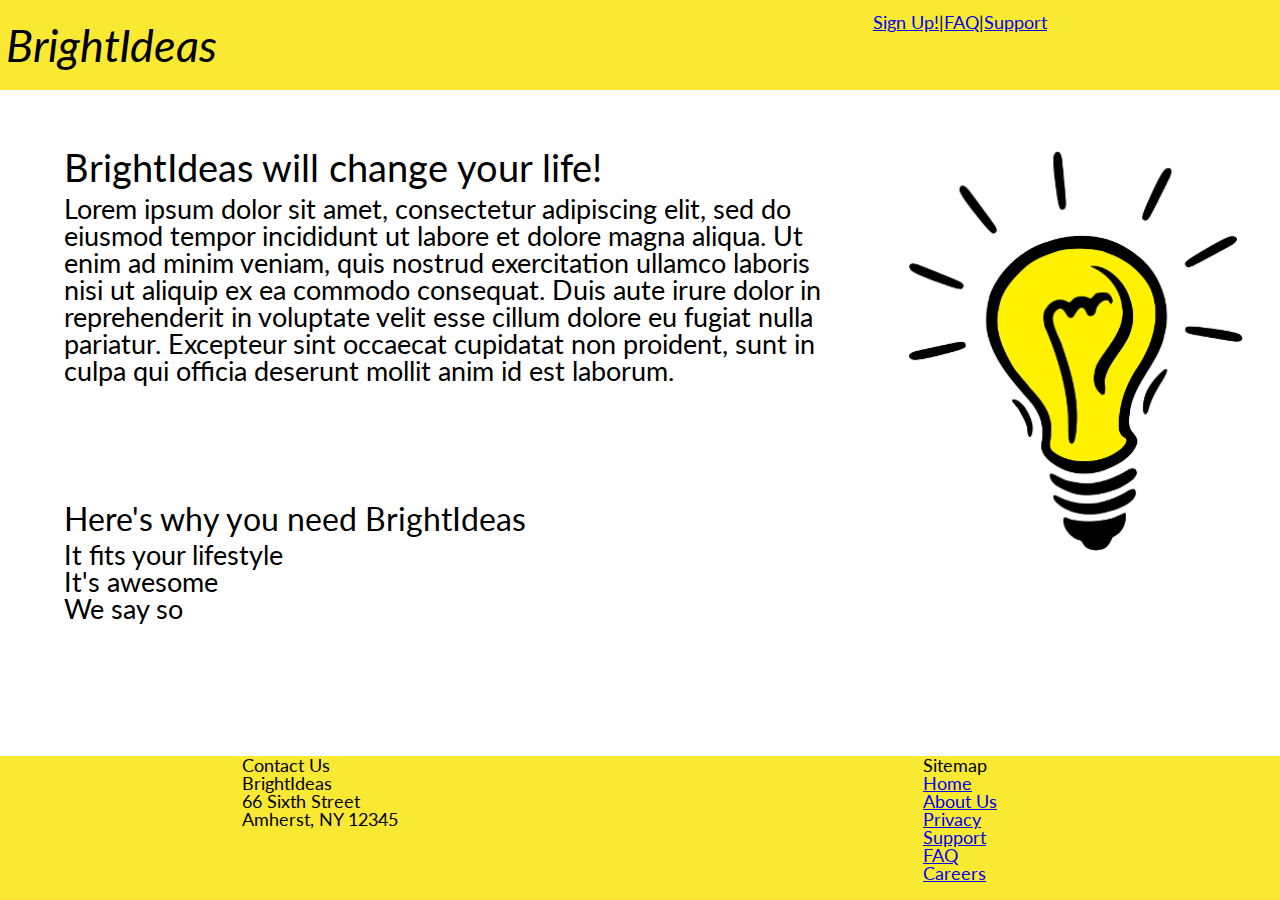
<file: index.html>
<html xmlns="http://www.w3.org/1999/xhtml">
<head>
  <meta name="generator" content=
  "HTML Tidy for Linux (vers 25 March 2009), see www.w3.org" />
  <meta charset="UTF-8" />
  <meta name="viewport" content=
  "width=device-width, initial-scale=1,user-scalable=yes" />
  <link rel="stylesheet" href="https://fonts.googleapis.com/css?family=Lato" type=
  "text/css" />
  <link rel="stylesheet" href="css/reset.css" type="text/css" />
  <link rel="stylesheet" href="css/style.css" type="text/css" />

  <title>BrightIdeas</title>
</head>

<body>
  <div class="container">
    <div class="header">
      <div class="item header_left">
        <h1 class="heading"><a href="index.html"> BrightIdeas </a></h1>
      </div>

      <div class="item header_right">
        <a href="signup.html"> Sign Up! </a> | <a href="faq.html"> FAQ </a> | <a href="#"> Support </a>
      </div>
    </div>

    <div class="content-left homeContainer">
      <div class="item content-left-top">
        <h2>BrightIdeas will change your life!</h2>

        <p class="lorem">Lorem ipsum dolor sit amet, consectetur adipiscing elit, sed do
        eiusmod tempor incididunt ut labore et dolore magna aliqua. Ut enim ad minim
        veniam, quis nostrud exercitation ullamco laboris nisi ut aliquip ex ea commodo
        consequat. Duis aute irure dolor in reprehenderit in voluptate velit esse cillum
        dolore eu fugiat nulla pariatur. Excepteur sint occaecat cupidatat non proident,
        sunt in culpa qui officia deserunt mollit anim id est laborum.</p>
      </div>

      <div class="item content-left-bottom">
        <ul>
          <li>
            <h3>Here's why you need BrightIdeas</h3>
          </li>

          <li>It fits your lifestyle</li>

          <li>It's awesome</li>

          <li>We say so</li>
        </ul>
      </div>
    </div>

    <div class="item content-right"><img id="blinking_image" src="images/brightIdea.png"
    alt="an image of a lightbulb" /></div>

    <div class="footer">
      <div class="item footer_left">
        <ul>
          <li>
            <h4>Contact Us</h4>
          </li>

          <li>BrightIdeas</li>

          <li>66 Sixth Street</li>

          <li>Amherst, NY 12345</li>
        </ul>
      </div>

      <div class="item footer_right">
        <ul>
          <li>Sitemap</li>

          <li><a href="index.html">Home</a></li>

          <li><a href="#">About Us</a></li>

          <li><a href="#">Privacy</a></li>

          <li><a href="#">Support</a></li>

          <li><a href="faq.html">FAQ</a></li>

          <li><a href="#">Careers</a></li>
        </ul>
      </div>
    </div>
  </div>
</body>
</html>
</file>
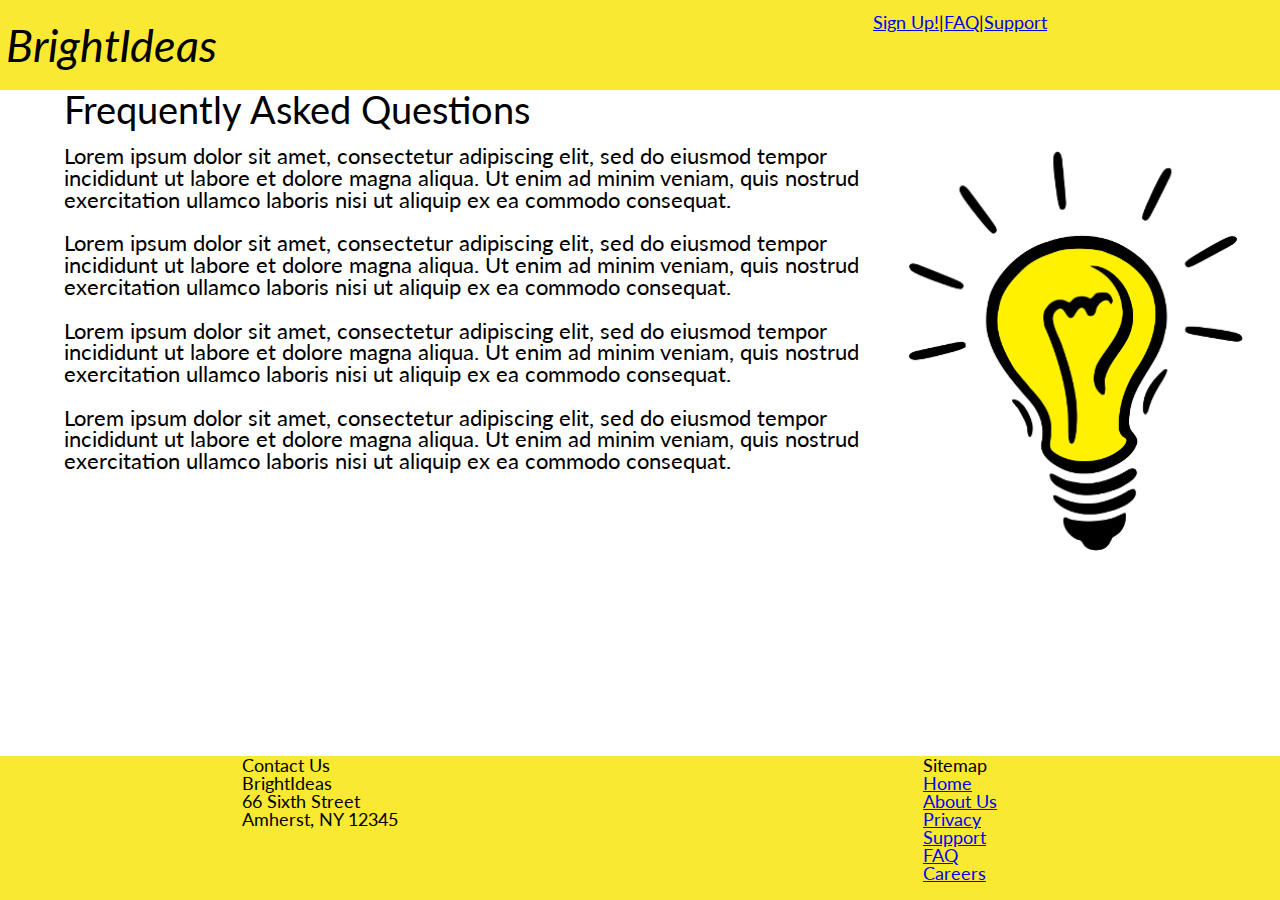
<file: faq.html>
<html xmlns="http://www.w3.org/1999/xhtml">
<head>
  <meta name="generator" content=
  "HTML Tidy for Linux (vers 25 March 2009), see www.w3.org" />
  <meta charset="UTF-8" />
  <meta name="viewport" content=
  "width=device-width, initial-scale=1,user-scalable=yes" />
  <link rel="stylesheet" href="https://fonts.googleapis.com/css?family=Lato" type=
  "text/css" />
  <link rel="stylesheet" href="css/reset.css" type="text/css" />
  <link rel="stylesheet" href="css/style.css" type="text/css" />

  <title>BrightIdeas</title>
</head>

<body>
  <div class="container">
    <div class="header">
      <div class="item header_left">
        <h1 class="heading"><a href="index.html"> BrightIdeas </a></h1>
      </div>

      <div class="item header_right">
        <a href="signup.html"> Sign Up! </a> | <a href="faq.html"> FAQ </a> | <a href="#"> Support </a>
      </div>
    </div>

    <div class="content-left faqContainer">
      <h2>Frequently Asked Questions</h2>
      <p>Lorem ipsum dolor sit amet, consectetur adipiscing elit, sed do eiusmod tempor incididunt ut labore et dolore magna aliqua. Ut enim ad minim veniam, quis nostrud exercitation ullamco laboris nisi ut aliquip ex ea commodo consequat. </p>
      <br />
      <p>Lorem ipsum dolor sit amet, consectetur adipiscing elit, sed do eiusmod tempor incididunt ut labore et dolore magna aliqua. Ut enim ad minim veniam, quis nostrud exercitation ullamco laboris nisi ut aliquip ex ea commodo consequat. </p>
      <br />
      <p>Lorem ipsum dolor sit amet, consectetur adipiscing elit, sed do eiusmod tempor incididunt ut labore et dolore magna aliqua. Ut enim ad minim veniam, quis nostrud exercitation ullamco laboris nisi ut aliquip ex ea commodo consequat. </p>
      <br />
      <p>Lorem ipsum dolor sit amet, consectetur adipiscing elit, sed do eiusmod tempor incididunt ut labore et dolore magna aliqua. Ut enim ad minim veniam, quis nostrud exercitation ullamco laboris nisi ut aliquip ex ea commodo consequat. </p>
      <br />
    </div>

    <div class="item content-right"><img id="blinking_image" src="images/brightIdea.png"
    alt="an image of a lightbulb" /></div>

    <div class="footer">
      <div class="item footer_left">
        <ul>
          <li>
            <h4>Contact Us</h4>
          </li>

          <li>BrightIdeas</li>

          <li>66 Sixth Street</li>

          <li>Amherst, NY 12345</li>
        </ul>
      </div>

      <div class="item footer_right">
        <ul>
          <li>Sitemap</li>

          <li><a href="index.html">Home</a></li>

          <li><a href="#">About Us</a></li>

          <li><a href="#">Privacy</a></li>

          <li><a href="#">Support</a></li>

          <li><a href="faq.html">FAQ</a></li>

          <li><a href="#">Careers</a></li>
        </ul>
      </div>
    </div>
  </div>
</body>
</html>
</file>
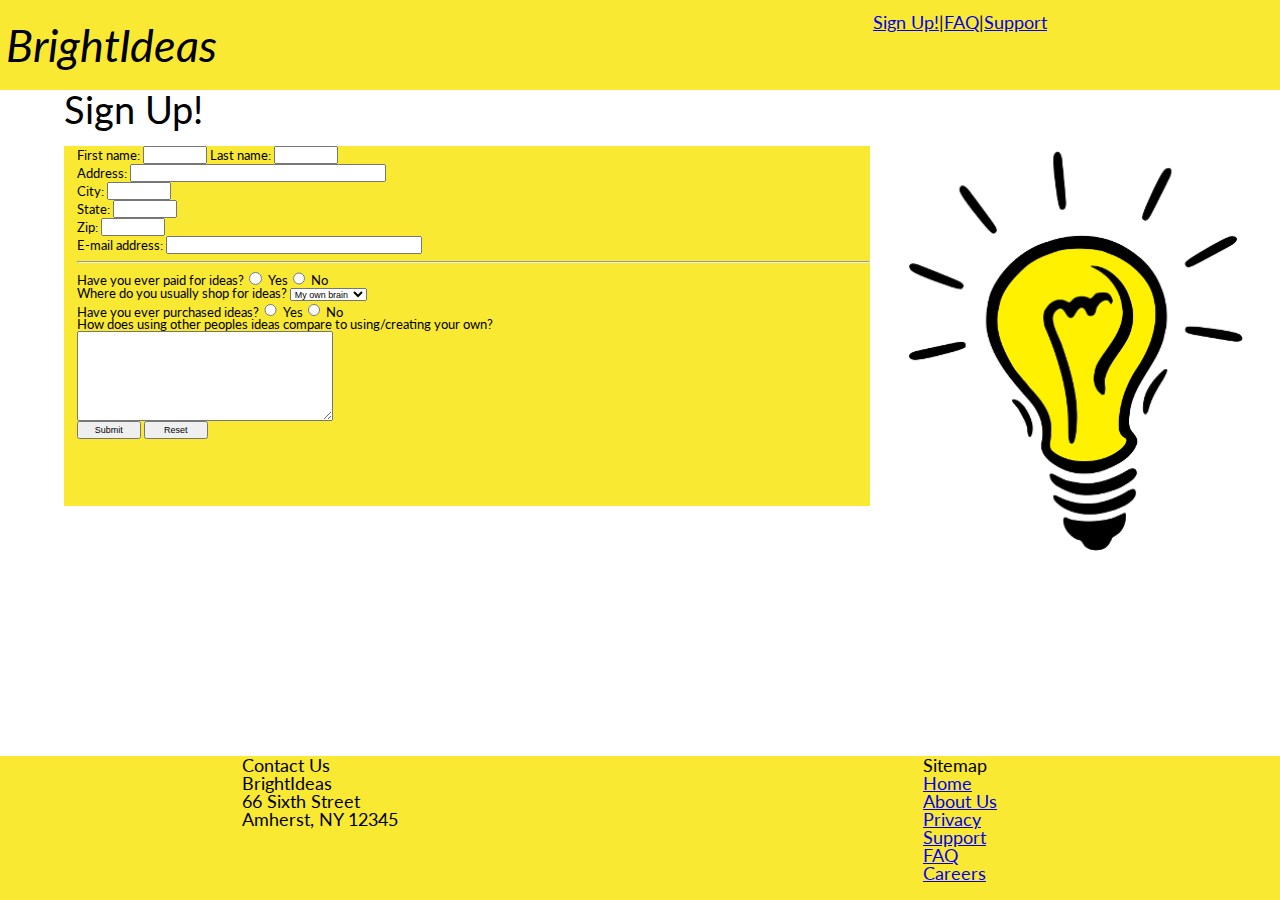
<file: signup.html>
<html xmlns="http://www.w3.org/1999/xhtml">
<head>
  <meta name="generator" content=
  "HTML Tidy for Linux (vers 25 March 2009), see www.w3.org" />
  <meta charset="UTF-8" />
  <meta name="viewport" content=
  "width=device-width, initial-scale=1,user-scalable=yes" />
  <link rel="stylesheet" href="https://fonts.googleapis.com/css?family=Lato" type=
  "text/css" />
  <link rel="stylesheet" href="css/reset.css" type="text/css" />
  <link rel="stylesheet" href="css/style.css" type="text/css" />

  <title>BrightIdeas</title>
</head>

<body>
  <div class="container">
    <div class="header">
      <div class="item header_left">
        <h1 class="heading"><a href="index.html"> BrightIdeas </a></h1>
      </div>

      <div class="item header_right">
        <a href="signup.html"> Sign Up! </a> | <a href="faq.html"> FAQ </a> | <a href="#"> Support </a>
      </div>
    </div>

    <div class="content-left">
        <h2>Sign Up!</h2>
            <div class="signUpContainer">
                
                <form action="mailto:email.isp.com" method="post">
                    <p>
                    First name: <input type="text" name="firstname">
                    Last name: <input type="text" name="lastname"><br />
                    Address: <input type="text" name="address"><br />
                    City: <input type="text" name="city"><br />
                    State: <input type="text" name="state"><br />
                    Zip: <input type="text" name="zip"><br />
                    E-mail address: <input type="text" name="email"><br />

                    <hr />

                    <p>Have you ever paid for ideas?<input type="radio" name="paid" value="yes"> Yes<input type = "radio" name="paid" value="no"> No</p>
                    <p>Where do you usually shop for ideas?
                        <select>
                            <option value="brain">My own brain</option>
                            <option value="people">Other people</option>
                            <option value="internet">The internet</option>
                        </select>
                    </p>
                    <p>Have you ever purchased ideas?<input type="radio" name="purchased" value="yes"> Yes<input type = "radio" name= "purchased" value="no"> No</p>
                    <p>How does using other peoples ideas compare to using/creating your own?<br /></p>
                    <textarea name="text1" rows="6" cols="78"></textarea>
                    <p>
                    <input type="submit" value="Submit" />
                    <input type="reset" value="Reset" />
                    </p>


                </form>
            </div>


    </div>

    <div class="item content-right"><img id="blinking_image" src="images/brightIdea.png"
    alt="an image of a lightbulb" /></div>

    <div class="footer">
      <div class="item footer_left">
        <ul>
          <li>
            <h4>Contact Us</h4>
          </li>

          <li>BrightIdeas</li>

          <li>66 Sixth Street</li>

          <li>Amherst, NY 12345</li>
        </ul>
      </div>

      <div class="item footer_right">
        <ul>
          <li>Sitemap</li>

          <li><a href="index.html">Home</a></li>

          <li><a href="#">About Us</a></li>

          <li><a href="#">Privacy</a></li>

          <li><a href="#">Support</a></li>

          <li><a href="faq.html">FAQ</a></li>

          <li><a href="#">Careers</a></li>
        </ul>
      </div>
    </div>
  </div>
</body>
</html>
</file>
<file: css/style.css>
body {
    display: flex;
    justify-content: center;
    font-family: 'Lato', sans-serif;
    font-size: 16px;
}


.item {
    display: flex;
    justify-content: center;
    align-items: center;
    font-size: 16px;
}



.container {
    width: 100vw;
    height: 100vh;
    display: grid; 
    grid-template-columns: 68vw 32vw; 
    grid-template-rows: 10vh 74vh 16vh;
  
}


.header {
	background: #f9e933;
    grid-row: 1/ 2;
    grid-column: 1 / 3;
    display: grid;
    grid-template-columns: 50vw 50vw;
    grid-template-rows: 10vh;
   
}


.header_left {
	grid-row: 1/2;
    grid-column: 1/2;
    justify-content: left;

}


.header_right {
	grid-row: 1/2;
    grid-column: 2/3;
    align-items: start;
    padding-top: 1vmax;
    font-size: 2.0vmin;
    
}


.content-left {
    grid-row: 2/ 3;
    grid-column: 1 / 2;
    padding-left: 5vmax;

}

.faqContainer{
   justify-content: left;
   font-size: 1.7vmax;

}

.homeContainer{
    display: grid;
    grid-template-columns: 60vw;
    grid-template-rows: 35vh 35vh; 

}

.signUpContainer{
    
    display: flex;
    font-size:1.0vmax;
}

textarea
{
    width:20vw;
    height:10vh;
}
input[type=text]
{


    width:5vmax;
    height:2vmin;
}

input[name=address],
input[name=email]
{
    width:20vmax;
}

input[type=radio]
{
    width:1vmax;
    height:1vmax;
}

select
{
    font-size: .7vmax;
    width:6vmax;
    height:1vmax;
}

input[type=submit],
input[type=reset]
{
    font-size: 1vmin;
    width:5vmax;
    height:2vh;
}

form{
    background: #f9e933;
    padding-left: 1vw;
    width:100vw;
    height:40vh;
}


.content-left-top {
    grid-row: 1/2;
    grid-column: 1/2;
    justify-content: left;
    padding-top: 5vmax;
    font-size: 3.0vmin;
    display: grid;
    grid-template-columns: 60vw;
    grid-template-rows: 5vh 20vh;
    
}


.content-left-bottom {
    grid-row: 2/3;
    grid-column: 1/2;
    justify-content: left;
    font-size: 3.0vmin;
   
}


.lorem{
    grid-row: 2/3;
    grid-column: 1/2;

}

.heading a{
    text-decoration: none;
    color:black;
}

h1{
    font-size: 3.5vmax;
    font-style: italic;
    padding-left: 0.5vw;

}


h2 {
    grid-row: 1/2;
    grid-column: 1/2;
    font-size: 3.0vmax;
    padding-bottom: 2vh;

}


h3 {
    font-size: 2.5vmax;
    padding-bottom: 0.5vmax;

}


.content-right {
    grid-row: 2/ 3;
    grid-column: 2 /3;
    align-items: start;

}


.content-right>img {
    object-fit: cover;
    width: 85%;
    max-height: 100%;
    padding-top: 6vh;
}



.footer {
	background: #f9e933;
    grid-row: 3/ 4;
    grid-column: 1/3;
    display: grid;
    grid-template-columns: 50vw 50vw;
    grid-template-rows: 16vh;

}


.footer_left {
    grid-row: 1/2;
    grid-column: 1/2;
    align-items: start;
    font-size: 2.0vmin;

}


.footer_right {
    grid-row: 1/2;
    grid-column: 2/3;
    align-items: start;
    font-size: 2.0vmin;	
 
}
</file>
